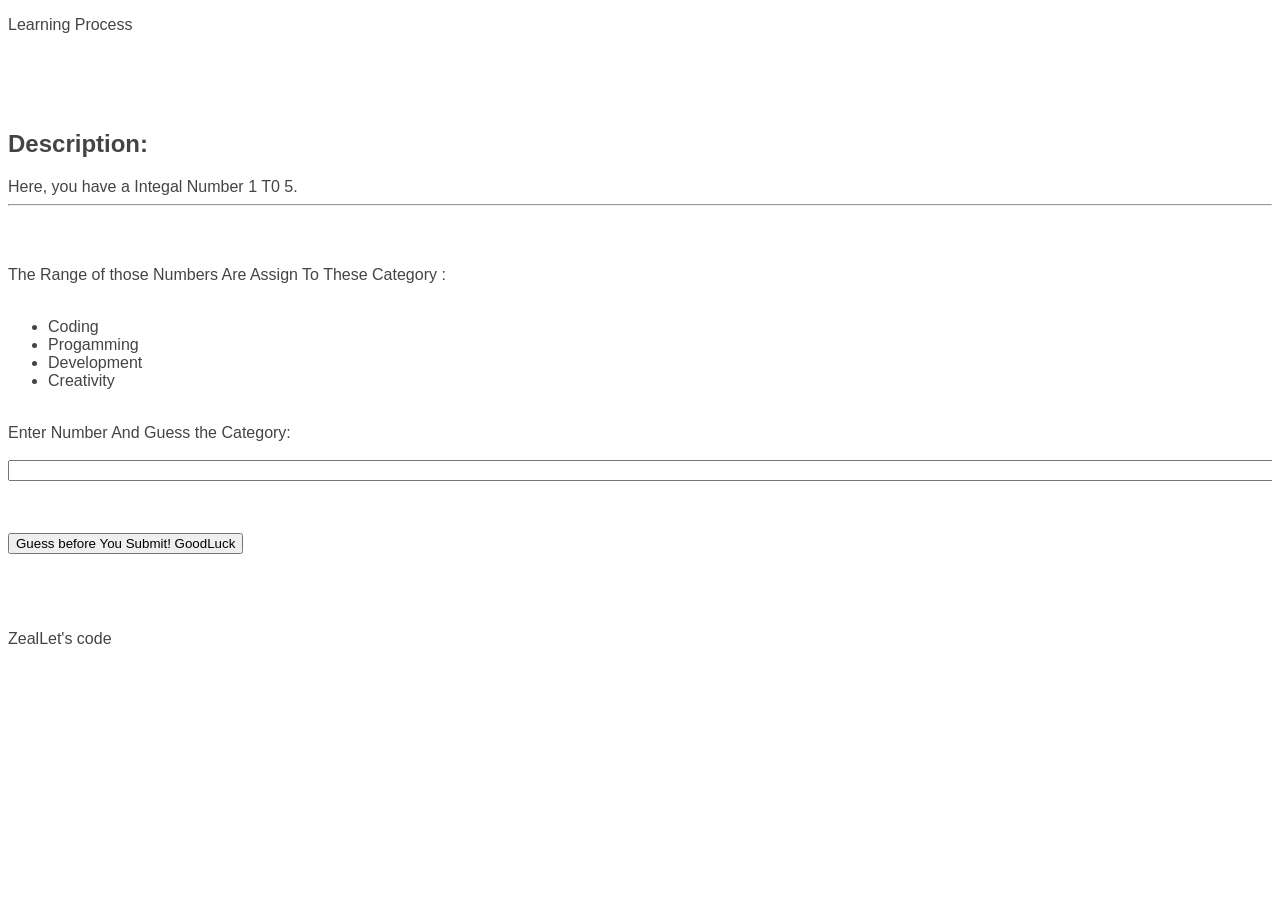
<file: index.html>
<!DOCTYPE html>
<html lang="en">
<head>
    <meta charset="UTF-8">
    <meta http-equiv="X-UA-Compatible" content="IE=edge">
    <meta name="viewport" content="width=device-width, initial-scale=1.0">
    <link rel="stylesheet" href="style.css">
    <title>Learning process</title>
</head>
<body>
    <header>
        <nav class="nav">
            <p>
                Learning Process
            </p>
        </nav>
    </header>
    <!-- section one -->
    <section class="container">
        <p>
            <strong> <h2>Description:</h2></strong>
            Here, you have a Integal Number 1 T0 5. <br>
            <hr>
            <br> <br>
            <p>
                The Range of those Numbers  Are Assign To These Category : 
                <br>
                <br>
                <ul>
                    <li class="coding">Coding</li>
                    <li class="programming">Progamming</li>
                    <li class="development">Development</li>
                    <li class="creativity">Creativity</li>
                </ul>
            </p>
        </p>
        <br>
        <div>
            <form action="">

                <label for="">Enter Number And Guess the Category: </label> <br> <br>
            <input id="taskinput" type="number"> <br> <br>
            <p class="answer">

            </p> <br>
            <button class="btn" value="btn">Guess before You Submit! GoodLuck</button>
            
            </form>
            
        </div>
    </section>
    <!-- footer -->
    <footer class="footer">
        <p>
            ZealLet's code
        </p>
    </footer>
    <script src="app.js"></script>
</body>
</html>
</file>
<file: style.css>
/**
* 
*/

/*--------------------------------------------------------------
# General
--------------------------------------------------------------*/
body {
  font-family: "Open Sans", sans-serif;
  color: #444444;
}

a {
  color: #47b2e4;
  text-decoration: none;
}

a:hover {
  color: #73c5eb;
  text-decoration: none;
}

h1,
h2,
h3,
h4,
h5,
h6 {
  font-family: "Jost", sans-serif;
}


/* whitepaper and contribute button */
 .two-button{
  display: grid;
  grid-column-gap: 8px;
  margin-top: -3px;
}

/*

.designed{
  color: #004B1C;
}

.img-mobile{
  position: relative;
  bottom: -200px;
} */

/*--------------------------------------------------------------
# Preloader
--------------------------------------------------------------*/
#preloader {
  position: fixed;
  top: 0;
  left: 0;
  right: 0;
  bottom: 0;
  z-index: 9999;
  overflow: hidden;
  background: #09100C;
}

#preloader:before {
  content: "";
  position: fixed;
  top: calc(50% - 30px);
  left: calc(50% - 30px);
  border: 6px solid #004B1C;
  border-top-color: #fff;
  border-bottom-color: #fff;
  border-radius: 50%;
  width: 60px;
  height: 60px;
  -webkit-animation: animate-preloader 1s linear infinite;
  animation: animate-preloader 1s linear infinite;
}

@-webkit-keyframes animate-preloader {
  0% {
    transform: rotate(0deg);
  }

  100% {
    transform: rotate(360deg);
  }
}

@keyframes animate-preloader {
  0% {
    transform: rotate(0deg);
  }

  100% {
    transform: rotate(360deg);
  }
}

/*Full-header*/
.full-header{
  background-color: #09100C;
}

/*--------------------------------------------------------------
# Back to top button
--------------------------------------------------------------*/
.back-to-top {
  position: fixed;
  visibility: hidden;
  opacity: 0;
  right: 15px;
  bottom: 15px;
  z-index: 996;
  background: #004B1C;
  width: 40px;
  height: 40px;
  border-radius: 50px;
  transition: all 0.4s;
}

.back-to-top i {
  font-size: 24px;
  color: #ABFE2C;
  line-height: 0;
}

.back-to-top:hover {
  background: #004B1C;
  color: #ABFE2C;
}

.back-to-top.active {
  visibility: visible;
  opacity: 1;
}

/*--------------------------------------------------------------
# Header
--------------------------------------------------------------*/
#header {
  transition: all 0.5s;
  z-index: 997;
  padding: 5px 0;
}

#header.header-scrolled,
#header.header-inner-pages {
  background: #09100C;
}

#header .logo {
  margin: 0;
  padding: 0;
  line-height: 1;
}


#header .logo img {
  max-height: 100px;
  max-width: 150px;
}

.main-header{
    margin-top: -130px;
    color: #d8f4da;;
  }

  .w-main-header{
    color: #d8f4da;
    padding-left: 50px;
  }

  .f-main-header{
    color: #d8f4da;;
  }

/*--------------------------------------------------------------
# Navigation Menu
--------------------------------------------------------------*/
/**
* Desktop Navigation 
*/
.navbar {
  padding: 0;
}

.navbar ul {
  margin: 0;
  padding: 0;
  display: flex;
  list-style: none;
  align-items: center;
}

.navbar li {
  position: relative;
  color: #fff;
}

.navbar a,
.navbar a:focus {
  display: flex;
  align-items: center;
  justify-content: space-between;
  padding: 10px 0 10px 30px;
  font-size: 15px;
  font-weight: 500;
  white-space: nowrap;
  transition: 0.3s;
  color: #fff;
}

.navbar a i,
.navbar a:focus i {
  font-size: 12px;
  line-height: 0;
  margin-left: 5px;
}

.navbar a:hover,
.navbar .active,
.navbar .active:focus,
.navbar li:hover>a {
  color: #FFFF;
  font-family: 'Lucida Sans', 'Lucida Sans Regular', 'Lucida Grande', 'Lucida Sans Unicode', Geneva, Verdana, sans-serif;
}

.navbar .getstarted,
.navbar .getstarted:focus {
  padding: 8px 20px;
  margin-left: 30px;
  border-radius: 15px;
  color: #FFFF;
  font-size: 14px;
  background: #50A040;
  font-weight: 600;
}

.navbar .getstarted:hover,
.navbar .getstarted:focus:hover {
  color: #fff;
  background: #004B1C;
}

.navbar .dropdown ul {
  display: block;
  position: absolute;
  left: 14px;
  top: calc(100% + 30px);
  margin: 0;
  padding: 10px 0;
  z-index: 99;
  opacity: 0;
  visibility: hidden;
  background: #fff;
  box-shadow: 0px 0px 30px rgba(127, 137, 161, 0.25);
  transition: 0.3s;
  border-radius: 4px;
}

.navbar .dropdown ul li {
  min-width: 200px;
}

.navbar .dropdown ul a {
  padding: 10px 20px;
  font-size: 14px;
  text-transform: none;
  font-weight: 500;
  color: #0c3c53;
}

.navbar .dropdown ul a i {
  font-size: 12px;
}

.navbar .dropdown ul a:hover,
.navbar .dropdown ul .active:hover,
.navbar .dropdown ul li:hover>a {
  color: #47b2e4;
}

.navbar .dropdown:hover>ul {
  opacity: 1;
  top: 100%;
  visibility: visible;
}

.navbar .dropdown .dropdown ul {
  top: 0;
  left: calc(100% - 30px);
  visibility: hidden;
}

.navbar .dropdown .dropdown:hover>ul {
  opacity: 1;
  top: 0;
  left: 100%;
  visibility: visible;
}

@media (max-width: 1366px) {
  .navbar .dropdown .dropdown ul {
    left: -90%;
  }

  .navbar .dropdown .dropdown:hover>ul {
    left: -100%;
  }
}

/**
* Mobile Navigation 
*/
.mobile-nav-toggle {
  color: #004B1C;
  font-size: 28px;
  cursor: pointer;
  display: none;
  line-height: 0;
  transition: 0.5s;
}

.mobile-nav-toggle.bi-x {
  color: #fff;
}

@media (max-width: 991px) {
  .mobile-nav-toggle {
    display: block;
  }

  .navbar ul {
    display: none;
  }
}

.navbar-mobile {
  position: fixed;
  overflow: hidden;
  top: 0;
  right: 0;
  left: 0;
  bottom: 0;
  background: #ABFE2C;
  transition: 0.3s;
  z-index: 999;
}

.navbar-mobile .mobile-nav-toggle {
  position: absolute;
  top: 15px;
  right: 15px;
}

.navbar-mobile ul {
  display: block;
  position: absolute;
  top: 55px;
  right: 15px;
  bottom: 15px;
  left: 15px;
  padding: 10px 0;
  border-radius: 10px;
  background-color: #004B1C;
  overflow-y: auto;
  transition: 0.3s;
}

.navbar-mobile a,
.navbar-mobile a:focus {
  padding: 10px 20px;
  font-size: 15px;
  color: #37517e;
}

.navbar-mobile a:hover,
.navbar-mobile .active,
.navbar-mobile li:hover>a {
  color: #ABFE2C;
}

.navbar-mobile .getstarted,
.navbar-mobile .getstarted:focus {
  margin: 15px;
  color: #ABFE2C;
}

.navbar-mobile .dropdown ul {
  position: static;
  display: none;
  margin: 10px 20px;
  padding: 10px 0;
  z-index: 99;
  opacity: 1;
  visibility: visible;
  background: #fff;
  box-shadow: 0px 0px 30px rgba(127, 137, 161, 0.25);
}

.navbar-mobile .dropdown ul li {
  min-width: 200px;
}

.navbar-mobile .dropdown ul a {
  padding: 10px 20px;
}

.navbar-mobile .dropdown ul a i {
  font-size: 12px;
}

.navbar-mobile .dropdown ul a:hover,
.navbar-mobile .dropdown ul .active:hover,
.navbar-mobile .dropdown ul li:hover>a {
  color: #47b2e4;
}

.navbar-mobile .dropdown>.dropdown-active {
  display: block;
}

/*--------------------------------------------------------------
# Hero Section
--------------------------------------------------------------*/
#hero {
  width: 100%;
  height: 80vh;
  /* background: #09100C; */
}

#hero .container {
  padding-top: 55px;
}

#hero h1 {
  margin: 0 0 10px 0;
  font-size: 70px;
  font-weight: 500;
  color: #ffff;
  font-family: 'Lucida Sans', 'Lucida Sans Regular', 'Lucida Grande', 'Lucida Sans Unicode', Geneva, Verdana, sans-serif
}

#hero h2 {
  color: #ffff;
  margin-bottom: 10px;
  font-size: 15px;
  line-height: 25px;
  font-family: cursive;
}

#hero .btn-get-started {
  font-family: "Jost", sans-serif;
  font-weight: 500;
  font-size: 16px;
  letter-spacing: 0px;
  display: inline-block;
  padding: 10px 35px 11px 35px;
  border-radius: 15px;
  transition: 0.5s;
  margin: 10px 0 0 0;
  color: #fff;
  background: #50A040;
}

#hero .btn-get-started:hover {
  background: #004B1C;
  color: #ffff;
}

#hero .btn-watch-video {
  font-size: 16px;
  display: flex;
  align-items: center;
  transition: 0.5s;
  margin: 10px 0 0 25px;
  color: #fff;
  line-height: 1;
}

#hero .btn-watch-video i {
  line-height: 0;
  color: #fff;
  font-size: 32px;
  transition: 0.3s;
  margin-right: 8px;
}

#hero .btn-watch-video:hover i {
  color: #47b2e4;
}

#hero .animated {
  animation: up-down 2s ease-in-out infinite alternate-reverse both;
}



@media (max-width: 991px) {
  #hero {
    height: auto;
    text-align: center;
  }

  #hero .animated {
    -webkit-animation: none;
    animation: none;
  }

  #hero .hero-img {
    text-align: center;
  }

  #hero .hero-img video {
    width: 130%;
    margin-right: 200px;
    margin-left: -40px;
    margin-top: -80px;
    height: 100%;

  }

  .main-header{
    margin-top: -130px;
    color: #d8f4da;;
  }

  .w-main-header{
    color: #d8f4da;
    padding:  50px;
  }

  .f-main-header{
    color: #d8f4da;;
  }

  #hero .title-header {
    font-size: 35px;
    line-height: 1.1;
    font-family: Cambria, Cochin, Georgia, Times, 'Times New Roman', serif;
    text-transform: capitalize;

  }


  #hero .title-preheader {
    font-size: 18px;
    margin-top: -20px;
    padding: 25px;
    text-indent: 20px;
     font-family: Cambria, Cochin, Georgia, Times, 'Times New Roman', serif;


  }


.accordion-button{
   font-family: Cambria, Cochin, Georgia, Times, 'Times New Roman', serif;

}


}

@media (max-width: 768px) {
  #hero h1 {
    font-size: 28px;
    line-height: 36px;
  }

  #hero h2 {
    font-size: 18px;
    line-height: 24px;
    margin-bottom: 30px;
  }

  #hero .hero-img img {
    width: 70%;
  }
}

@media (max-width: 575px) {
  #hero .hero-img img {
    width: 80%;
  }

  #hero .btn-get-started {
    font-size: 12px;
    /* padding: 10px 24px 11px 24px; */
  }
}

@-webkit-keyframes up-down {
  0% {
    transform: translateY(10px);
  }

  100% {
    transform: translateY(-10px);
  }
}

@keyframes up-down {
  0% {
    transform: translateY(10px);
  }

  100% {
    transform: translateY(-10px);
  }
}

/*--------------------------------------------------------------
# Sections General
--------------------------------------------------------------*/
section {
  padding: 60px 0;
  overflow: hidden;
}

.section-bg1{
  background-color: #004B1C;
  margin: 15px;
}

.section-bg{
  background-image: url("../img/Artboard\ 1-100.jpg");
  background-size: cover;
  margin: 15px;
}


.section-title {
  text-align: center;
  padding-bottom: 30px;
}

.section-title h2 {
  font-size: 32px;
  font-weight: bold;
  text-transform: uppercase;
  margin-bottom: 20px;
  padding-bottom: 20px;
  position: relative;
  color: #004B1C;
}

.section-title h2::before {
  content: "";
  position: absolute;
  display: block;
  width: 120px;
  height: 1px;
  background: #ddd;
  bottom: 1px;
  left: calc(50% - 60px);
}

.section-title h2::after {
  content: "";
  position: absolute;
  display: block;
  width: 40px;
  height: 3px;
  background: #004B1C;
  bottom: 0;
  left: calc(50% - 20px);
}

.section-title p {
  margin-bottom: 0;
}

/*--------------------------------------------------------------
# Clients
--------------------------------------------------------------*/
.clients {
  padding: 12px 0;
  text-align: center;
}

.clients img {
  max-width: 45%;
  transition: all 0.4s ease-in-out;
  display: inline-block;
  padding: 15px 0;
  filter: grayscale(100);
}

.clients img:hover {
  filter: none;
  transform: scale(1.1);
}

@media (max-width: 768px) {
  .clients img {
    max-width: 40%;
  }
}

/*--------------------------------------------------------------
# About Us
--------------------------------------------------------------*/
#hero .form-btn {
  font-family: "Jost", sans-serif;
  font-weight: 500;
  font-size: 16px;
  display: inline-block;
  border-radius: 15px;
  transition: 0.5s;
  margin: 10px 0 0 0;
  color: #fff;
  text-align: center;
  background: #50A040;
  border-color: none;
}

#hero .form-btn:hover {
  background: #004B1C;
  color: #ffff;
}

input{
  width: 100%;
}


.about{
  background: #F9EFD7;
  color: #004B1C;
}


.about .content h3 {
  font-weight: 600;
  font-size: 26px;
}

.about .content ul {
  list-style: none;
  padding: 0;
}

.about .content ul li {
  padding-left: 28px;
  position: relative;
}

.about .content ul li+li {
  margin-top: 10px;
}

.about .content ul i {
  position: absolute;
  left: 0;
  top: 2px;
  font-size: 20px;
  line-height: 1;
}

.about .content p:last-child {
  margin-bottom: 0;
}

.about .content .btn-learn-more {
  font-family: "Poppins", sans-serif;
  font-weight: 500;
  font-size: 14px;
  letter-spacing: 1px;
  display: inline-block;
  padding: 12px 32px;
  border-radius: 4px;
  transition: 0.3s;
  line-height: 1;
  color: #004B1C;
  -webkit-animation-delay: 0.8s;
  animation-delay: 0.8s;
  margin-top: 6px;
  border: 2px solid #004B1C;
}

.about .content .btn-learn-more:hover {
  background: #004B1C;
  color: #fff;
  text-decoration: none;
}


/*--------------------------------------------------------------
# Why Us
--------------------------------------------------------------*/
.why-us .content {
  padding: 60px 100px 0 100px;
}

.why-us .content h3 {
  font-weight: 400;
  font-size: 34px;
  color: #37517e;
}

.why-us .content h4 {
  font-size: 20px;
  font-weight: 700;
  margin-top: 5px;
}

.why-us .content p {
  font-size: 15px;
  color: #848484;
}

.why-us .img {
  background-size: cover;
  background-repeat: no-repeat;
  background-position: center center;
}

.why-us .accordion-list {
  padding: 0 100px 60px 100px;
}

.why-us .accordion-list ul {
  padding: 0;
  list-style: none;
}

.why-us .accordion-list li+li {
  margin-top: 15px;
}

.why-us .accordion-list li {
  padding: 20px;
  background: #fff;
  border-radius: 4px;
}

.why-us .accordion-list a {
  display: block;
  position: relative;
  font-family: "Poppins", sans-serif;
  font-size: 16px;
  line-height: 24px;
  font-weight: 500;
  padding-right: 30px;
  outline: none;
  cursor: pointer;
}

.why-us .accordion-list span {
  color: #50A03F;
  font-weight: 600;
  font-size: 18px;
  padding-right: 10px;
}

.why-us .accordion-list i {
  font-size: 24px;
  position: absolute;
  right: 0;
  top: 0;
}

.why-us .accordion-list p {
  margin-bottom: 0;
  padding: 10px 0 0 0;
}

.why-us .accordion-list .icon-show {
  display: none;
}

.why-us .accordion-list a.collapsed {
  color: #343a40;
}

.why-us .accordion-list a.collapsed:hover {
  color: #47b2e4;
}

.why-us .accordion-list a.collapsed .icon-show {
  display: inline-block;
}

.why-us .accordion-list a.collapsed .icon-close {
  display: none;
}

@media (max-width: 1024px) {

  .why-us .content,
  .why-us .accordion-list {
    padding-left: 0;
    padding-right: 0;
  }
}

@media (max-width: 992px) {

  .why-us .content {
    padding-top: 30px;
  }

  .why-us .accordion-list {
    padding-bottom: 30px;
  }
}

@media (max-width: 575px) {
  .why-us .img-mobile {
    /* max-height:fit-content;
    margin-top: -30px;
    margin-bottom: -10px; */
    position: relative;
    top: 70px;
    right: 5px;
    height: 450px;
    
  }
  
}

/*--------------------------------------------------------------
# Skills
--------------------------------------------------------------*/

.skills .content h3 {
  font-weight: 700;
  font-size: 32px;
  color: #37517e;
  font-family: "Poppins", sans-serif;
}

.skills .content ul {
  list-style: none;
  padding: 0;
}

.skills .content ul li {
  padding-bottom: 10px;
}

.skills .content ul i {
  font-size: 20px;
  padding-right: 4px;
  color: #47b2e4;
}

.skills .content p:last-child {
  margin-bottom: 0;
}

.skills .progress {
  height: 60px;
  display: block;
  background: none;
  border-radius: 0;
}

.skills .progress .skill {
  padding: 0;
  margin: 0 0 6px 0;
  text-transform: uppercase;
  display: block;
  font-weight: 600;
  font-family: "Poppins", sans-serif;
  color: #37517e;
}

.skills .progress .skill .val {
  float: right;
  font-style: normal;
}

.skills .progress-bar-wrap {
  background: #e8edf5;
  height: 10px;
}

.skills .progress-bar {
  width: 1px;
  height: 10px;
  transition: 0.9s;
  background-color: #4668a2;
}

.skills-con1, .skills-con2{
  color: #F9EFD7;
}

.skills-con2{
  font-size: 25px;
}

@media (max-width: 575px)  {
  .skills-con2{
    font-size: 20px;
  }
}


/*--------------------------------------------------------------
# Services
--------------------------------------------------------------*/
.services .icon-box {
  box-shadow: 0px 0 25px 0 rgba(0, 0, 0, 0.1);
  padding: 20px;
  transition: all ease-in-out 0.4s;
  background: #004B1C;
  border-radius: 15px;

}

.services .icon-box .icon {
  margin-bottom: 10px;
}

.services .icon-box .icon i {
  color: #ffff;
  font-size: 36px;
  transition: 0.3s;
}

.services .icon-box h1 {
  font-weight: 500;
  margin-bottom: 15px;
  font-size: 30px;
  font-family: monospace;
  border: 10px #F7EDD5 solid;
  padding: 5px;
  border-radius: 20px;
  text-align: center;
}

.services .icon-box h1 a {
  color: #ffff;
  transition: ease-in-out 0.3s;
}

.services .icon-box p {
  line-height: 20px;
  font-size: 14px;
  margin-bottom: 0;
}

.services .icon-box:hover {
  transform: translateY(-10px);
}

.services .icon-box:hover h1 a {
  color: #F7EDD5;
}


/*--------------------------------------------------------------
# Cta
--------------------------------------------------------------*/
.cta {
  background: linear-gradient(rgba(40, 58, 90, 0.9), rgba(40, 58, 90, 0.9)), url("../img/cta-bg.jpg") fixed center center;
  background-size: cover;
  padding: 120px 0;
}

.cta h3 {
  color: #fff;
  font-size: 28px;
  font-weight: 700;
}

.cta p {
  color: #fff;
}

.cta .cta-btn {
  font-family: "Jost", sans-serif;
  font-weight: 500;
  font-size: 16px;
  letter-spacing: 1px;
  display: inline-block;
  padding: 12px 40px;
  border-radius: 50px;
  transition: 0.5s;
  margin: 10px;
  border: 2px solid #fff;
  color: #fff;
}

.cta .cta-btn:hover {
  background: #47b2e4;
  border: 2px solid #47b2e4;
}

@media (max-width: 1024px) {
  .cta {
    background-attachment: scroll;
  }
}

@media (min-width: 769px) {
  .cta .cta-btn-container {
    display: flex;
    align-items: center;
    justify-content: flex-end;
  }
}

/*--------------------------------------------------------------
# Portfolio
--------------------------------------------------------------*/
.portfolio #portfolio-flters {
  list-style: none;
  margin-bottom: 20px;
}

.portfolio #portfolio-flters li {
  cursor: pointer;
  display: inline-block;
  margin: 10px 5px;
  font-size: 15px;
  font-weight: 500;
  line-height: 1;
  color: #444444;
  transition: all 0.3s;
  padding: 8px 20px;
  border-radius: 50px;
  font-family: "Poppins", sans-serif;
}

.portfolio #portfolio-flters li:hover,
.portfolio #portfolio-flters li.filter-active {
  background: #47b2e4;
  color: #fff;
}

.portfolio .portfolio-item {
  margin-bottom: 30px;
}

.portfolio .portfolio-item .portfolio-img {
  overflow: hidden;
}

.portfolio .portfolio-item .portfolio-img img {
  transition: all 0.6s;
}

.portfolio .portfolio-item .portfolio-info {
  opacity: 0;
  position: absolute;
  left: 15px;
  bottom: 0;
  z-index: 3;
  right: 15px;
  transition: all 0.3s;
  background: rgba(55, 81, 126, 0.8);
  padding: 10px 15px;
}

.portfolio .portfolio-item .portfolio-info h4 {
  font-size: 18px;
  color: #fff;
  font-weight: 600;
  color: #fff;
  margin-bottom: 0px;
}

.portfolio .portfolio-item .portfolio-info p {
  color: #f9fcfe;
  font-size: 14px;
  margin-bottom: 0;
}

.portfolio .portfolio-item .portfolio-info .preview-link,
.portfolio .portfolio-item .portfolio-info .details-link {
  position: absolute;
  right: 40px;
  font-size: 24px;
  top: calc(50% - 18px);
  color: #fff;
  transition: 0.3s;
}

.portfolio .portfolio-item .portfolio-info .preview-link:hover,
.portfolio .portfolio-item .portfolio-info .details-link:hover {
  color: #47b2e4;
}

.portfolio .portfolio-item .portfolio-info .details-link {
  right: 10px;
}

.portfolio .portfolio-item:hover .portfolio-img img {
  transform: scale(1.15);
}

.portfolio .portfolio-item:hover .portfolio-info {
  opacity: 1;
}

/*--------------------------------------------------------------
# Portfolio Details
--------------------------------------------------------------*/
.portfolio-details {
  padding-top: 40px;
}

.portfolio-details .portfolio-details-slider img {
  width: 100%;
}

.portfolio-details .portfolio-details-slider .swiper-pagination {
  margin-top: 20px;
  position: relative;
}

.portfolio-details .portfolio-details-slider .swiper-pagination .swiper-pagination-bullet {
  width: 12px;
  height: 12px;
  background-color: #fff;
  opacity: 1;
  border: 1px solid #47b2e4;
}

.portfolio-details .portfolio-details-slider .swiper-pagination .swiper-pagination-bullet-active {
  background-color: #47b2e4;
}

.portfolio-details .portfolio-info {
  padding: 30px;
  box-shadow: 0px 0 30px rgba(55, 81, 126, 0.08);
}

.portfolio-details .portfolio-info h3 {
  font-size: 22px;
  font-weight: 700;
  margin-bottom: 20px;
  padding-bottom: 20px;
  border-bottom: 1px solid #eee;
}

.portfolio-details .portfolio-info ul {
  list-style: none;
  padding: 0;
  font-size: 15px;
}

.portfolio-details .portfolio-info ul li+li {
  margin-top: 10px;
}

.portfolio-details .portfolio-description {
  padding-top: 30px;
}

.portfolio-details .portfolio-description h2 {
  font-size: 26px;
  font-weight: 700;
  margin-bottom: 20px;
}

.portfolio-details .portfolio-description p {
  padding: 0;
}

/*--------------------------------------------------------------
# Team
--------------------------------------------------------------*/
.team .member {
  position: relative;
  box-shadow: 0px 2px 15px rgba(0, 0, 0, 0.1);
  padding: 30px;
  border-radius: 5px;
  background: #fff;
  transition: 0.5s;
  height: 100%;
}

.team .member .pic {
  overflow: hidden;
  width: 180px;
  border-radius: 50%;
}

.team .member .pic img {
  transition: ease-in-out 0.3s;
}

.team .member:hover {
  transform: translateY(-10px);
}

.team .member .member-info {
  padding-left: 30px;
}

.team .member h4 {
  font-weight: 700;
  margin-bottom: 5px;
  font-size: 20px;
  color: #37517e;
}

.team .member span {
  display: block;
  font-size: 15px;
  padding-bottom: 10px;
  position: relative;
  font-weight: 500;
}

.team .member span::after {
  content: "";
  position: absolute;
  display: block;
  width: 50px;
  height: 1px;
  background: #cbd6e9;
  bottom: 0;
  left: 0;
}

.team .member p {
  margin: 10px 0 0 0;
  font-size: 14px;
}

.team .member .social {
  margin-top: 12px;
  display: flex;
  align-items: center;
  justify-content: flex-start;
}

.team .member .social a {
  transition: ease-in-out 0.3s;
  display: flex;
  align-items: center;
  justify-content: center;
  border-radius: 50px;
  width: 32px;
  height: 32px;
  background: #eff2f8;
}

.team .member .social a i {
  color: #37517e;
  font-size: 16px;
  margin: 0 2px;
}

.team .member .social a:hover {
  background: #47b2e4;
}

.team .member .social a:hover i {
  color: #fff;
}

.team .member .social a+a {
  margin-left: 8px;
}

/*--------------------------------------------------------------
# Pricing
--------------------------------------------------------------*/
.pricing .row {
  padding-top: 40px;
}

.pricing .box {
  padding: 60px 40px;
  box-shadow: 0 3px 20px -2px rgba(20, 45, 100, 0.1);
  background: #fff;
  height: 100%;
  border-top: 4px solid #fff;
  border-radius: 5px;
}

.pricing h3 {
  font-weight: 500;
  margin-bottom: 15px;
  font-size: 20px;
  color: #37517e;
}

.pricing h4 {
  font-size: 48px;
  color: #37517e;
  font-weight: 400;
  font-family: "Jost", sans-serif;
  margin-bottom: 25px;
}

.pricing h4 sup {
  font-size: 28px;
}

.pricing h4 span {
  color: #47b2e4;
  font-size: 18px;
  display: block;
}

.pricing ul {
  padding: 20px 0;
  list-style: none;
  color: #999;
  text-align: left;
  line-height: 20px;
}

.pricing ul li {
  padding: 10px 0 10px 30px;
  position: relative;
}

.pricing ul i {
  color: #28a745;
  font-size: 24px;
  position: absolute;
  left: 0;
  top: 6px;
}

.pricing ul .na {
  color: #ccc;
}

.pricing ul .na i {
  color: #ccc;
}

.pricing ul .na span {
  text-decoration: line-through;
}

.pricing .buy-btn {
  display: inline-block;
  padding: 12px 35px;
  border-radius: 50px;
  color: #47b2e4;
  transition: none;
  font-size: 16px;
  font-weight: 500;
  font-family: "Jost", sans-serif;
  transition: 0.3s;
  border: 1px solid #47b2e4;
}

.pricing .buy-btn:hover {
  background: #47b2e4;
  color: #fff;
}

.pricing .featured {
  border-top-color: #47b2e4;
}

.pricing .featured .buy-btn {
  background: #47b2e4;
  color: #fff;
}

.pricing .featured .buy-btn:hover {
  background: #23a3df;
}

@media (max-width: 992px) {
  .pricing .box {
    max-width: 60%;
    margin: 0 auto 30px auto;
  }
}

@media (max-width: 767px) {
  .pricing .box {
    max-width: 80%;
    margin: 0 auto 30px auto;
  }
}

@media (max-width: 420px) {
  .pricing .box {
    max-width: 100%;
    margin: 0 auto 30px auto;
  }
}

/*--------------------------------------------------------------
# Frequently Asked Questions
--------------------------------------------------------------*/
.faq .faq-list {
  padding: 0 100px;
}

.faq .faq-list ul {
  padding: 0;
  list-style: none;
}

.faq .faq-list li+li {
  margin-top: 15px;
}

.faq .faq-list li {
  padding: 20px;
  background: #fff;
  border-radius: 4px;
  position: relative;
}

.faq .faq-list a {
  display: block;
  position: relative;
  font-family: "Poppins", sans-serif;
  font-size: 16px;
  line-height: 24px;
  font-weight: 500;
  padding: 0 30px;
  outline: none;
  cursor: pointer;
}

.faq .faq-list .icon-help {
  font-size: 24px;
  position: absolute;
  right: 0;
  left: 20px;
  color: #47b2e4;
}

.faq .faq-list .icon-show,
.faq .faq-list .icon-close {
  font-size: 24px;
  position: absolute;
  right: 0;
  top: 0;
}

.faq .faq-list p {
  margin-bottom: 0;
  padding: 10px 0 0 0;
}

.faq .faq-list .icon-show {
  display: none;
}

.faq .faq-list a.collapsed {
  color: #37517e;
  transition: 0.3s;
}

.faq .faq-list a.collapsed:hover {
  color: #47b2e4;
}

.faq .faq-list a.collapsed .icon-show {
  display: inline-block;
}

.faq .faq-list a.collapsed .icon-close {
  display: none;
}

@media (max-width: 1200px) {
  .faq .faq-list {
    padding: 0;
  }
}

/*--------------------------------------------------------------
# Contact
--------------------------------------------------------------*/
.contact .info {
  border-top: 3px solid #47b2e4;
  border-bottom: 3px solid #47b2e4;
  padding: 30px;
  background: #fff;
  width: 100%;
  box-shadow: 0 0 24px 0 rgba(0, 0, 0, 0.1);
}

.contact .info i {
  font-size: 20px;
  color: #47b2e4;
  float: left;
  width: 44px;
  height: 44px;
  background: #e7f5fb;
  display: flex;
  justify-content: center;
  align-items: center;
  border-radius: 50px;
  transition: all 0.3s ease-in-out;
}

.contact .info h4 {
  padding: 0 0 0 60px;
  font-size: 22px;
  font-weight: 600;
  margin-bottom: 5px;
  color: #37517e;
}

.contact .info p {
  padding: 0 0 10px 60px;
  margin-bottom: 20px;
  font-size: 14px;
  color: #6182ba;
}

.contact .info .email p {
  padding-top: 5px;
}

.contact .info .social-links {
  padding-left: 60px;
}

.contact .info .social-links a {
  font-size: 18px;
  display: inline-block;
  background: #333;
  color: #fff;
  line-height: 1;
  padding: 8px 0;
  border-radius: 50%;
  text-align: center;
  width: 36px;
  height: 36px;
  transition: 0.3s;
  margin-right: 10px;
}

.contact .info .social-links a:hover {
  background: #47b2e4;
  color: #fff;
}

.contact .info .email:hover i,
.contact .info .address:hover i,
.contact .info .phone:hover i {
  background: #47b2e4;
  color: #fff;
}

.contact .php-email-form {
  width: 100%;
  border-top: 3px solid #47b2e4;
  border-bottom: 3px solid #47b2e4;
  padding: 30px;
  background: #fff;
  box-shadow: 0 0 24px 0 rgba(0, 0, 0, 0.12);
}

.contact .php-email-form .form-group {
  padding-bottom: 8px;
}

.contact .php-email-form .validate {
  display: none;
  color: red;
  margin: 0 0 15px 0;
  font-weight: 400;
  font-size: 13px;
}

.contact .php-email-form .error-message {
  display: none;
  color: #fff;
  background: #ed3c0d;
  text-align: left;
  padding: 15px;
  font-weight: 600;
}

.contact .php-email-form .error-message br+br {
  margin-top: 25px;
}

.contact .php-email-form .sent-message {
  display: none;
  color: #fff;
  background: #18d26e;
  text-align: center;
  padding: 15px;
  font-weight: 600;
}

.contact .php-email-form .loading {
  display: none;
  background: #fff;
  text-align: center;
  padding: 15px;
}

.contact .php-email-form .loading:before {
  content: "";
  display: inline-block;
  border-radius: 50%;
  width: 24px;
  height: 24px;
  margin: 0 10px -6px 0;
  border: 3px solid #18d26e;
  border-top-color: #eee;
  -webkit-animation: animate-loading 1s linear infinite;
  animation: animate-loading 1s linear infinite;
}

.contact .php-email-form .form-group {
  margin-bottom: 20px;
}

.contact .php-email-form label {
  padding-bottom: 8px;
}

.contact .php-email-form input,
.contact .php-email-form textarea {
  border-radius: 0;
  box-shadow: none;
  font-size: 14px;
  border-radius: 4px;
}

.contact .php-email-form input:focus,
.contact .php-email-form textarea:focus {
  border-color: #47b2e4;
}

.contact .php-email-form input {
  height: 44px;
}

.contact .php-email-form textarea {
  padding: 10px 12px;
}

.contact .php-email-form button[type=submit] {
  background: #47b2e4;
  border: 0;
  padding: 12px 34px;
  color: #fff;
  transition: 0.4s;
  border-radius: 50px;
}

.contact .php-email-form button[type=submit]:hover {
  background: #209dd8;
}

@-webkit-keyframes animate-loading {
  0% {
    transform: rotate(0deg);
  }

  100% {
    transform: rotate(360deg);
  }
}

@keyframes animate-loading {
  0% {
    transform: rotate(0deg);
  }

  100% {
    transform: rotate(360deg);
  }
}

/*--------------------------------------------------------------
# Breadcrumbs
--------------------------------------------------------------*/
.breadcrumbs {
  padding: 15px 0;
  background: #f3f5fa;
  min-height: 40px;
  margin-top: 72px;
}

@media (max-width: 992px) {
  .breadcrumbs {
    margin-top: 68px;
  }
}

.breadcrumbs h2 {
  font-size: 28px;
  font-weight: 600;
  color: #37517e;
}

.breadcrumbs ol {
  display: flex;
  flex-wrap: wrap;
  list-style: none;
  padding: 0 0 10px 0;
  margin: 0;
  font-size: 14px;
}

.breadcrumbs ol li+li {
  padding-left: 10px;
}

.breadcrumbs ol li+li::before {
  display: inline-block;
  padding-right: 10px;
  color: #4668a2;
  content: "/";
}

/*--------------------------------------------------------------
# Footer
--------------------------------------------------------------*/
#footer {
  font-size: 14px;
  background: #50A03F;
}



#footer .footer-newsletter h4 {
  font-size: 24px;
  margin: 0 0 20px 0;
  padding: 0;
  line-height: 1;
  font-weight: 600;
  color: #37517e;
}

#footer .footer-newsletter form {
  margin-top: 30px;
  background: #fff;
  padding: 6px 10px;
  position: relative;
  border-radius: 50px;
  box-shadow: 0px 2px 15px rgba(0, 0, 0, 0.06);
  text-align: left;
}

#footer .footer-newsletter form input[type=email] {
  border: 0;
  padding: 4px 8px;
  width: calc(100% - 100px);
}

#footer .footer-newsletter form input[type=submit] {
  position: absolute;
  top: 0;
  right: 0;
  bottom: 0;
  border: 0;
  background: none;
  font-size: 16px;
  padding: 0 20px;
  background: #47b2e4;
  color: #fff;
  transition: 0.3s;
  border-radius: 50px;
  box-shadow: 0px 2px 15px rgba(0, 0, 0, 0.1);
}



#footer .footer-top {
  padding: 60px 0 30px 0;
  background: #d8f4da;;
}

#footer .footer-top .footer-contact {
  margin-bottom: 30px;
}

#footer .footer-top .footer-contact h3 {
  font-size: 28px;
  margin: 0 0 10px 0;
  padding: 2px 0 2px 0;
  line-height: 1;
  text-transform: uppercase;
  font-weight: 600;
  color: #000001;
}

#footer .footer-top .footer-contact p {
  font-size: 14px;
  line-height: 24px;
  margin-bottom: 0;
  font-family: "Jost", sans-serif;
  color: #5e5e5e;
}

#footer .footer-top h4 {
  font-size: 16px;
  font-weight: bold;
  color: #37517e;
  position: relative;
  padding-bottom: 12px;
}

#footer .footer-top .footer-links {
  margin-bottom: 30px;
}

#footer .footer-top .footer-links ul {
  list-style: none;
  padding: 0;
  margin: 0;
}

#footer .footer-top .footer-links ul i {
  padding-right: 2px;
  color: #47b2e4;
  font-size: 18px;
  line-height: 1;
}

#footer .footer-top .footer-links ul li {
  padding: 10px 0;
  display: flex;
  align-items: center;
}

#footer .footer-top .footer-links ul li:first-child {
  padding-top: 0;
}

#footer .footer-top .footer-links ul a {
  color: #777777;
  transition: 0.3s;
  display: inline-block;
  line-height: 1;
}

#footer .footer-top .footer-links ul a:hover {
  text-decoration: none;
  color: #47b2e4;
}

#footer .footer-top .social-links a {
  font-size: 18px;
  display: inline-block;
  background: #004B1C;
  color: #fff;
  line-height: 1;
  padding: 8px 0;
  margin-right: 4px;
  border-radius: 50%;
  text-align: center;
  width: 36px;
  height: 36px;
  transition: 0.3s;
}

#footer .footer-top .social-links a:hover {
  background: #F7EDD5;
  color: #004B1C;
  text-decoration: none;
}

#footer .footer-bottom {
  padding-top: 30px;
  padding-bottom: 30px;
  color: #fff;
}

#footer .copyright {
  float: left;
  color: #004B1C;
}

#footer .credits {
  float: right;
  font-size: 13px;
  color: #004B1C;

}

#footer .credits a {
  transition: 0.3s;
  color: #004B1C
}

@media (max-width: 768px) {
  #footer .footer-bottom {
    padding-top: 20px;
    padding-bottom: 20px;
  }

  #footer .copyright,
  #footer .credits {
    text-align: center;
    float: none;
    color: #004B1C;
  }

  #footer .credits {
    padding-top: 4px;
  }
}

/* /////////////////////////////////// */


.custom-shape-divider-top-1703372754 {
    position: absolute;
    top: 0;
    left: 0;
    width: 100%;
    overflow: hidden;
    line-height: 0;
    transform: rotate(180deg);
}

.custom-shape-divider-top-1703372754 svg {
    position: relative;
    display: block;
    width: calc(100% + 1.3px);
    height: 138px;
}

.custom-shape-divider-top-1703372754 .shape-fill {
    fill: #FFFFFF;
}

/** For mobile devices **/
@media (max-width: 767px) {
    .custom-shape-divider-top-1703372754 svg {
        width: calc(100% + 1.3px);
        height: 130px;
    }

    form{
      width: 90%;
      margin-top: -20px;
    }


    .row{
    row-gap: 10px;
    }

    .wsub{
      font-size: 15px !important;
       font-family: Cambria, Cochin, Georgia, Times, 'Times New Roman', serif !important;
       padding: 25px;
       margin-top: -25px;

    }

    .wheader{
      font-size: 35px !important;
      text-transform: capitalize;
      margin-bottom: 20px !important;
      
    }

     .main-header{
    margin-top: -130px;
  }

  #hero .title-header {
    font-size: 35px;
    line-height: 1.1;
    font-family: Cambria, Cochin, Georgia, Times, 'Times New Roman', serif;
    text-transform: capitalize;

  }


  #hero .title-preheader {
    font-size: 18px;
    margin-top: -20px;
    padding: 25px;
    text-indent: 20px;
     font-family: Cambria, Cochin, Georgia, Times, 'Times New Roman', serif;


  }

}

/* Media query for screens 511px wide or smaller */
@media (max-width: 511px) {
  #hero .title-header {
    font-size: 28px; /* Reduce font size for smaller screens */
  }

  #hero .title-preheader {
    font-size: 16px; /* Reduce font size for smaller screens */
    padding: 20px; /* Adjust padding for smaller screens */
    text-indent: 10px; /* Adjust text indent for smaller screens */
  }
}

/* Media query for screens 528px wide or smaller */
@media (max-width: 528px) {
  #hero .title-header {
    font-size: 28px; /* Reduce font size for smaller screens */
  }

  #hero .title-preheader {
    font-size: 16px; /* Reduce font size for smaller screens */
    padding: 20px; /* Adjust padding for smaller screens */
    text-indent: 10px; /* Adjust text indent for smaller screens */
  }
}
</file>
